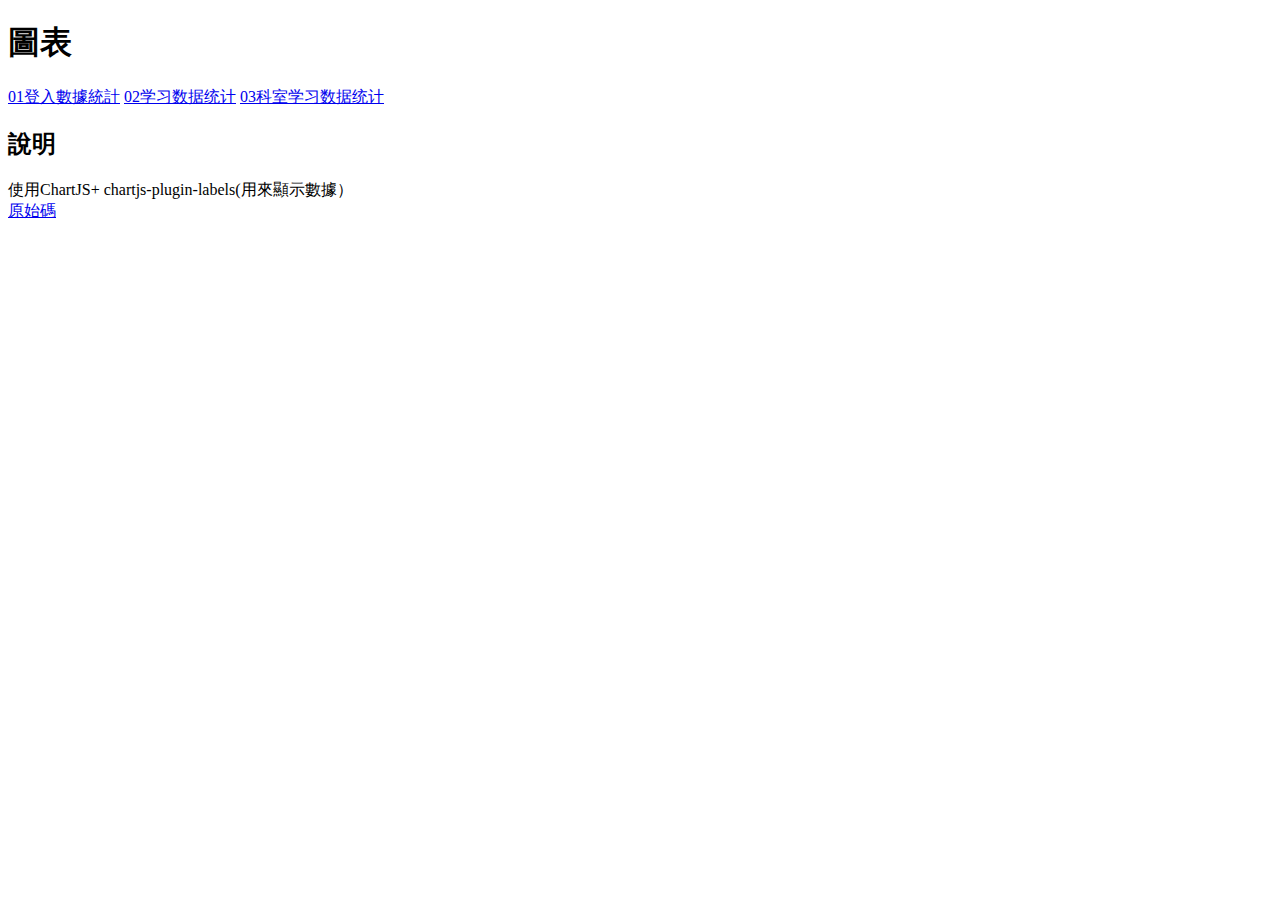
<file: index.html>
<!DOCTYPE html>
<html lang="en">
<head>
  <meta charset="UTF-8">
  <meta name="viewport" content="width=device-width, initial-scale=1.0">
  <meta http-equiv="X-UA-Compatible" content="ie=edge">
  <link rel="stylesheet" href="./style.css">
  <title>Document</title>
</head>
  <body>
    <h1>圖表</h1>
    <div>
      <a href="./01登入數據統計.html">01登入數據統計</a>
      <a href="./02学习数据统计.html">02学习数据统计</a>
      <a href="./03科室学习数据统计.html">03科室学习数据统计</a>
      <h2>說明</h2>
      <li>使用ChartJS+ chartjs-plugin-labels(用來顯示數據）</li>
      <li><a href="https://github.com/NissanYeah/Chart.git">原始碼</a></li>
  </div>
  </body>
</html>
</file>
<file: style.css>
.chartWrapper {
  width:100%;
  overflow-x: scroll;
}

.myChart {
  width:8000px;
  height:450px;
}
</file>
